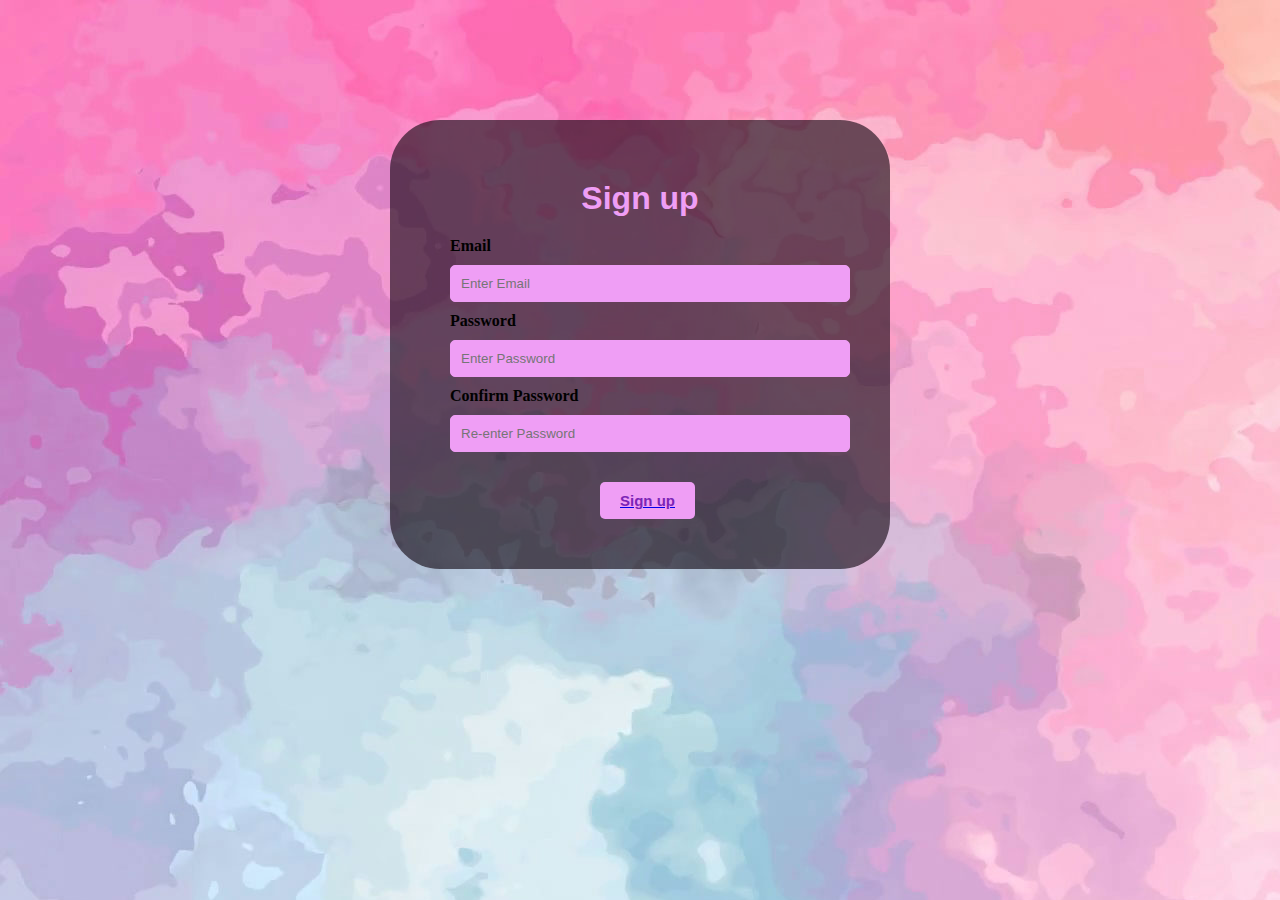
<file: signin.html>
<!DOCTYPE html>
<html lang="en">
<head>
    <meta charset="UTF-8">
    <meta name="viewport" content="width=device-width, initial-scale=1.0">
    <link rel="stylesheet" href="login.css">
    <title>sign-up</title>
</head>
<body>
    
    <div class="signin">
        <h1>Sign up</h1>
     
         <label for="email"><b>Email</b></label>
         <input type="text" placeholder="Enter Email" name="email" required style="border: 1px solid #ef9ef5; padding: 10px; display:block; width: 100%; border-radius: 5px; background-color: #ef9ef5; margin: 10px;">
     
         <label for="psw"><b>Password</b> </label>
         <input type="password" placeholder="Enter Password" name="psw" required style="border: 1px solid #ef9ef5; padding: 10px; display:block; width: 100%; border-radius: 5px; background-color: #ef9ef5; margin: 10px; ">
     
         <label for="psw"><b>Confirm Password</b></label>
         <input type="password" placeholder="Re-enter Password" name="psw" required style="border: 1px solid #ef9ef5; padding: 10px; display:block; width: 100%; border-radius: 5px; background-color: #ef9ef5; margin: 10px;">
     
        <a href="aftersignin.html"> <button type="submit" class="btn" style="text-align: center;  align-items: center;">Sign up</button></a>
         
       </div>
</body>
</html>
</file>
<file: login.css>
/* {box-sizing: border-box;} */
*{
    margin: 0px;
    padding: 0px;
    box-sizing: border-box;
}
body{
    background-image: url('Designer\ \(1\).jpg');
    /* box-shadow: 0 4px 8px 0 rgba(0,0,0,0.2); */
    transition: 0.3s;
    border-radius: 5px;
    max-width: 500px;
    margin:auto;
    margin-top: 120px;
}
.signin{
    background-color:rgba(12, 1, 12, 0.603);
    border-radius: 50px;
    padding: 50px;
    align-items: center;
    vertical-align: middle;
    
}
.signin h1{
    text-align: center;
    color:#ef9ef5;
    margin: 10px 0px 20px;
    font-family: Arial, Helvetica, sans-serif;
}
.signin label{
   margin-left: 10px;

}
.btn{
    text-decoration: none;
    margin-top: 30px;
    padding: 10px 20px;
    display: flex;
    font-size: 36px;
    font-weight: 600;
    color: #7c25b6;
    background: #f1f1f1;
    border:none;
    cursor: pointer;
    border-radius: 5px;
    font-size: 15px;
    background-color:#ef9ef5;
    text-align: center;
    align-items: center;
    margin-left: 40%;
}
</file>
